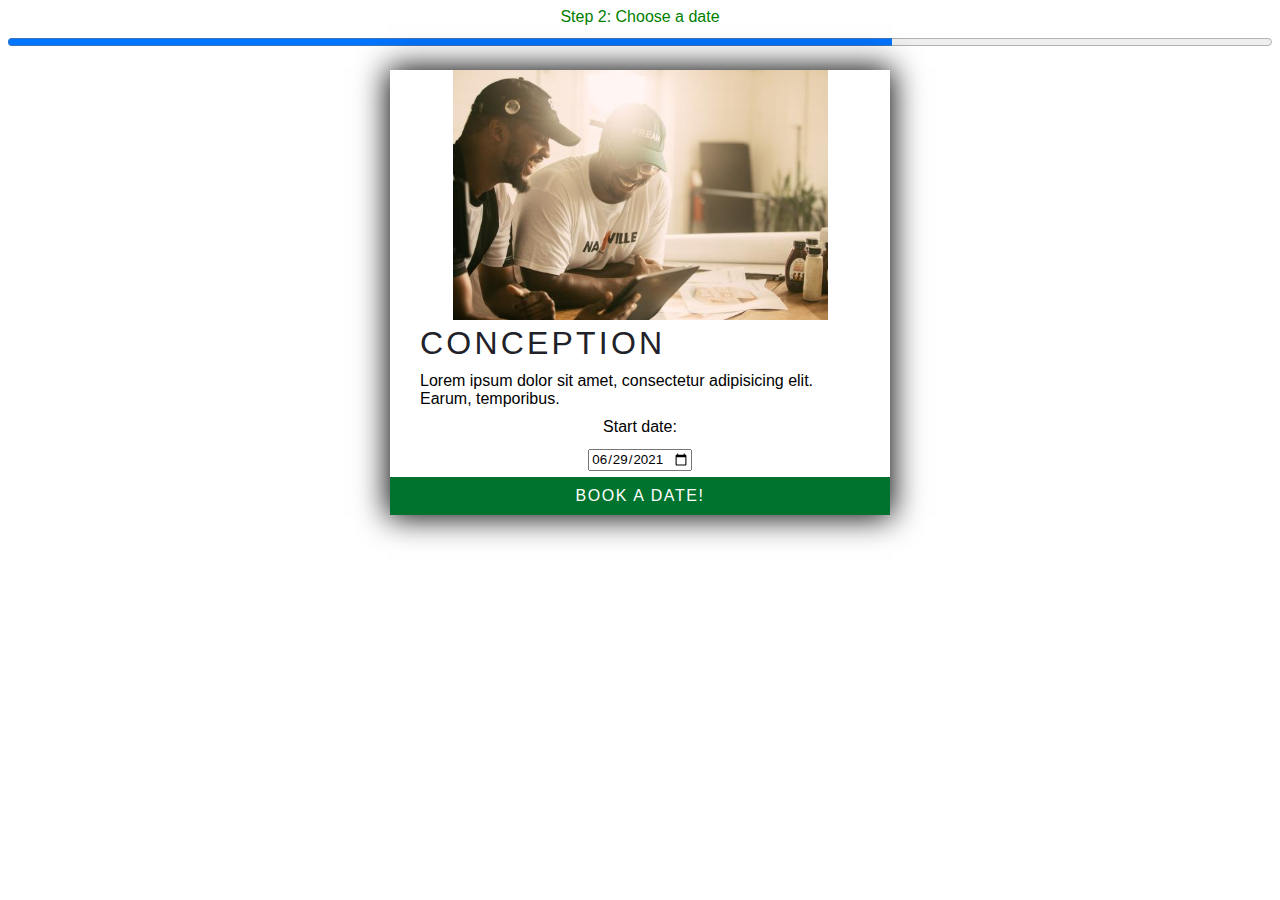
<file: src/infos.html>
<!DOCTYPE html>
<html>
  <head>
      <link type="text/css" rel="stylesheet" href="./assets/css/infos.css">
    <meta charset="utf-8">
    <title>Ma page de test</title>
  </head>
  <body>
    <div class="step"></div>
    <label class="classlabel" for="file">Step 2: Choose a date</label>
    <progress id="file" max="100" value="70" optimum="80"> 70% </progress>
<div id="container">


    <div  class="card">

        <div class="header">
           <div class="icon">
           <a href="#"><i class="fa fa-heart-o"></i></a>
           </div>
        </div>
        <div class="text">
           <h1 class="food">
            conception 
           </h1>

           <p class="info">Lorem ipsum dolor sit amet, consectetur adipisicing elit. Earum, temporibus.</p>
    <label for="start">Start date:</label>
    <div id="date" >



    <input type="date" id="start" name="trip-start"
           value="2021-06-29"
           min="2018-01-01" max="2118-12-31">

        </div>
        <a href="http://localhost:3000/" class="btn">book a date!</a>

     </div>
     </div>
    </div>

  </body>
</html>
</file>
<file: src/assets/css/infos.css>
@import url("https://fonts.googleapis.com/css?family=Roboto%22");
* {
 
  font-family: "Roboto", sans-serif;
  list-style-type: none;
  text-decoration: none;
  -webkit-box-sizing: border-box;
  -moz-box-sizing: border-box;
  -o-box-sizing: border-box;
  box-sizing: border-box;
}


#file{
  width:100%;
}
.classlabel{
  color: green;
  display: flex;
  justify-content: center;
}
.step{
  height: 100%;
  width: 100%;
}

.card {
  position: relative;
  background: #fff;
  max-width: 500px;
  margin: 20px auto;
  box-shadow: 0px 0px 30px 2px #000;

}
.card .header {
  background: url("../fiverr.jpg") no-repeat center;
  background-size: contain;
  min-height: 250px;
}

.card .text .food {
  color: #212129;
  text-align: left;
  font-weight: normal;
  text-transform: uppercase;
  letter-spacing: 0.1em;
  margin: 5px 30px;
}


.card .stars {
  margin: 10px 30px;
}

.card .info {
  margin: 10px 30px;
}
.card a.btn {
  display: block;
  background: #00732e;
  color: #fff;
  position: relative;
  text-transform: uppercase;
  letter-spacing: 0.1em;
  text-align: center;
  padding: 10px;
  transition: 250ms;
}


label {
    display: block;
    font: 1rem 'Fira Sans', sans-serif;
}

input,
label {
    margin: .4rem 0;
    display: flex;
    justify-content: center;
}

#date {
    display: flex;
    flex-direction: row;
    justify-content: center;
}

#container  {
    display: flex;
    flex-direction:column ;
    justify-content: center;

}
</file>
